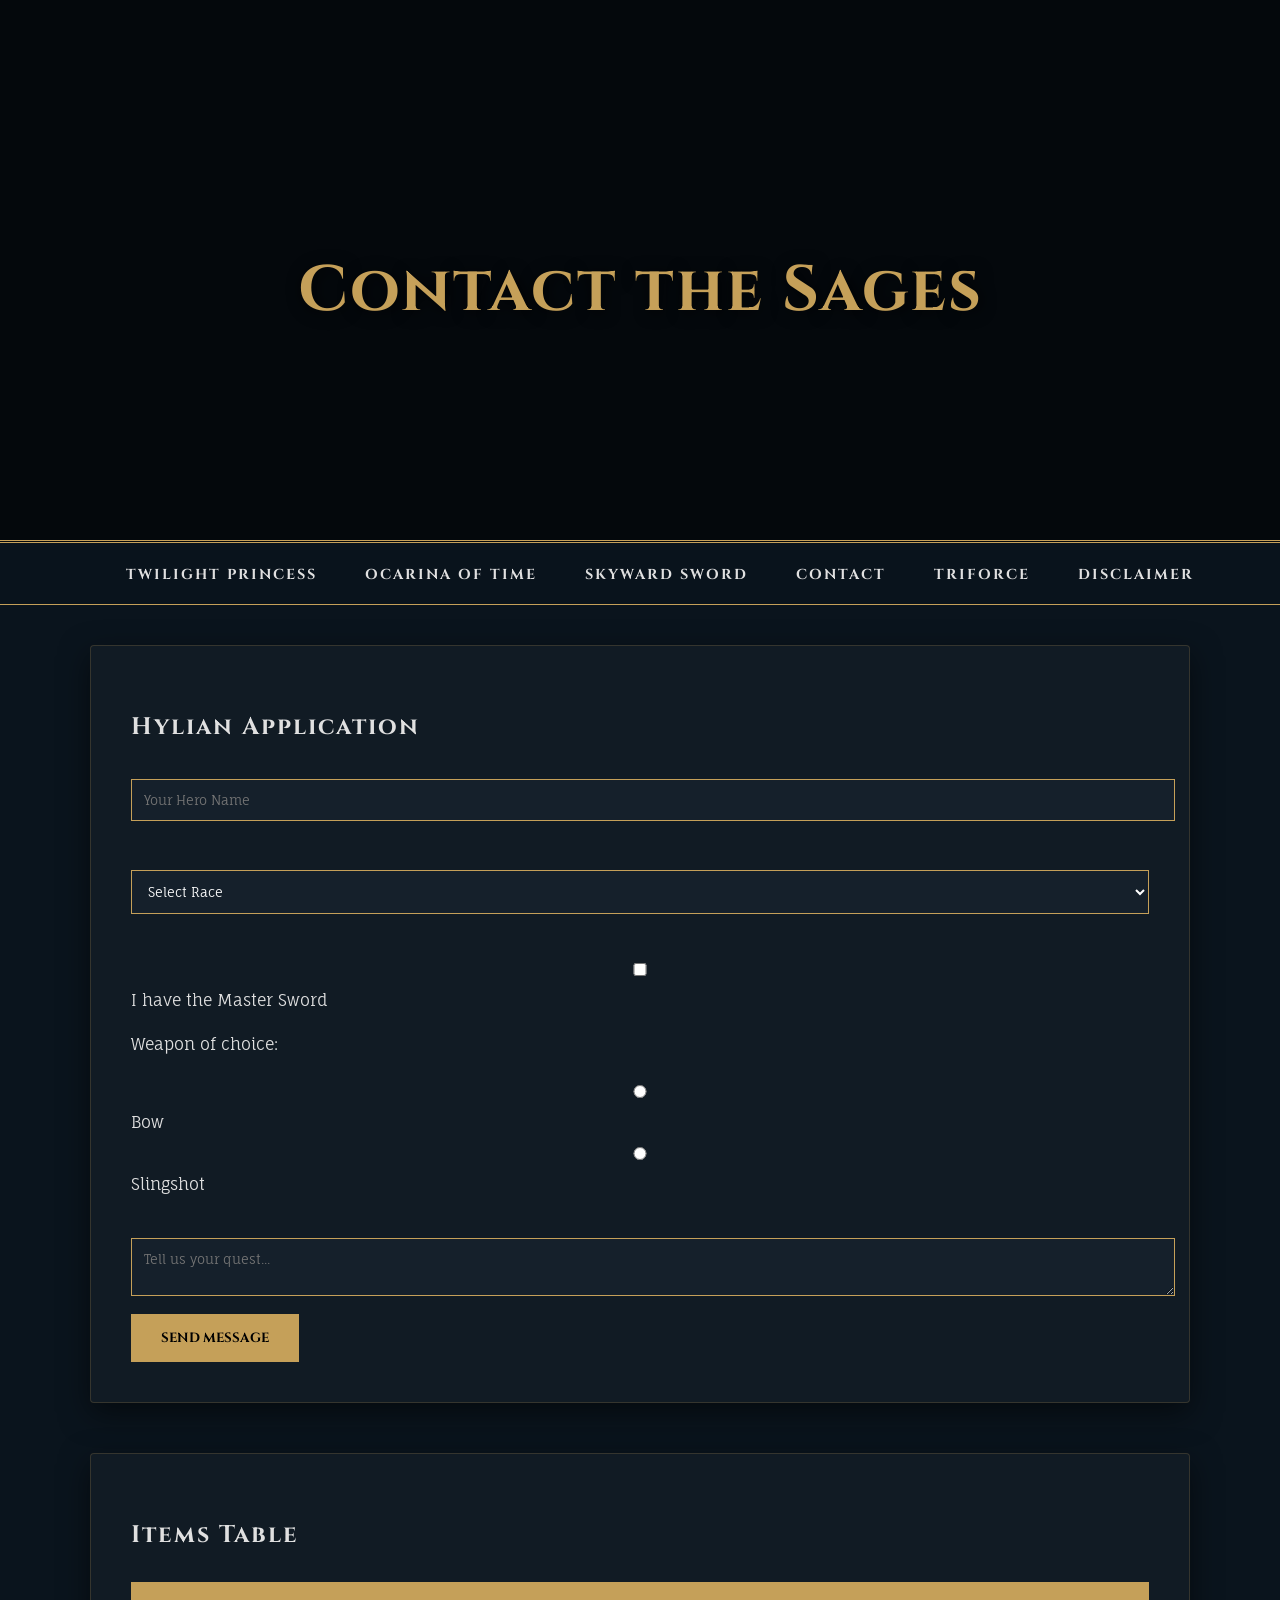
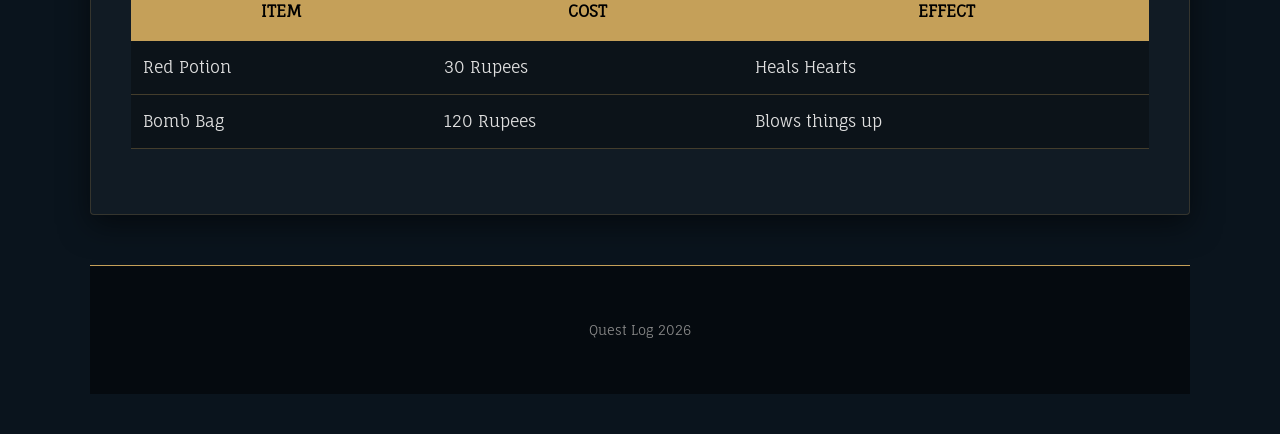
<file: java/contact.html>
<!DOCTYPE html>
<html lang="en">
<head>
    <meta charset="UTF-8">
    <link rel="stylesheet" href="styles.css">
    <link rel="icon" type="image/x-icon" href="favicon_contact.ico"> <title>Join the Resistance</title>
</head>
<body>
    <header><h1>Contact the Sages</h1></header>
    
    <nav class="theme-nav">
        <ul>
            <li><a href="index.html">Twilight Princess</a></li>
            <li><a href="time.html">Ocarina of Time</a></li>
            <li><a href="skyward.html">Skyward Sword</a></li>
            <li><a href="contact.html">Contact</a></li>
            <li><a href="lore.html">Triforce</a></li>
            <li><a href="Disclaimer.html">Disclaimer</a></li>
        </ul>
    </nav>
    <div class="container">
        <section id="form-section">
            <h2>Hylian Application</h2>
            <form>
                <input type="text" placeholder="Your Hero Name"><br><br>
                
                <select>
                    <option>Select Race</option>
                    <option>Hylian</option>
                    <option>Goron</option>
                    <option>Zora</option>
                </select><br><br>

                <label><input type="checkbox"> I have the Master Sword</label><br>

                <p>Weapon of choice:</p>
                <input type="radio" name="wep" id="r1"> <label for="r1">Bow</label>
                <input type="radio" name="wep" id="r2"> <label for="r2">Slingshot</label><br><br>

                <textarea placeholder="Tell us your quest..."></textarea><br>
                <button type="submit">Send Message</button>
            </form>
        </section>

        <section>
            <h2>Items Table</h2>
            <table>
                <tr><th>Item</th><th>Cost</th><th>Effect</th></tr>
                <tr><td>Red Potion</td><td>30 Rupees</td><td>Heals Hearts</td></tr>
                <tr><td>Bomb Bag</td><td>120 Rupees</td><td>Blows things up</td></tr>
            </table>
        </section>



    <footer><p>Quest Log 2026</p></footer>
</body>
</html>
</file>
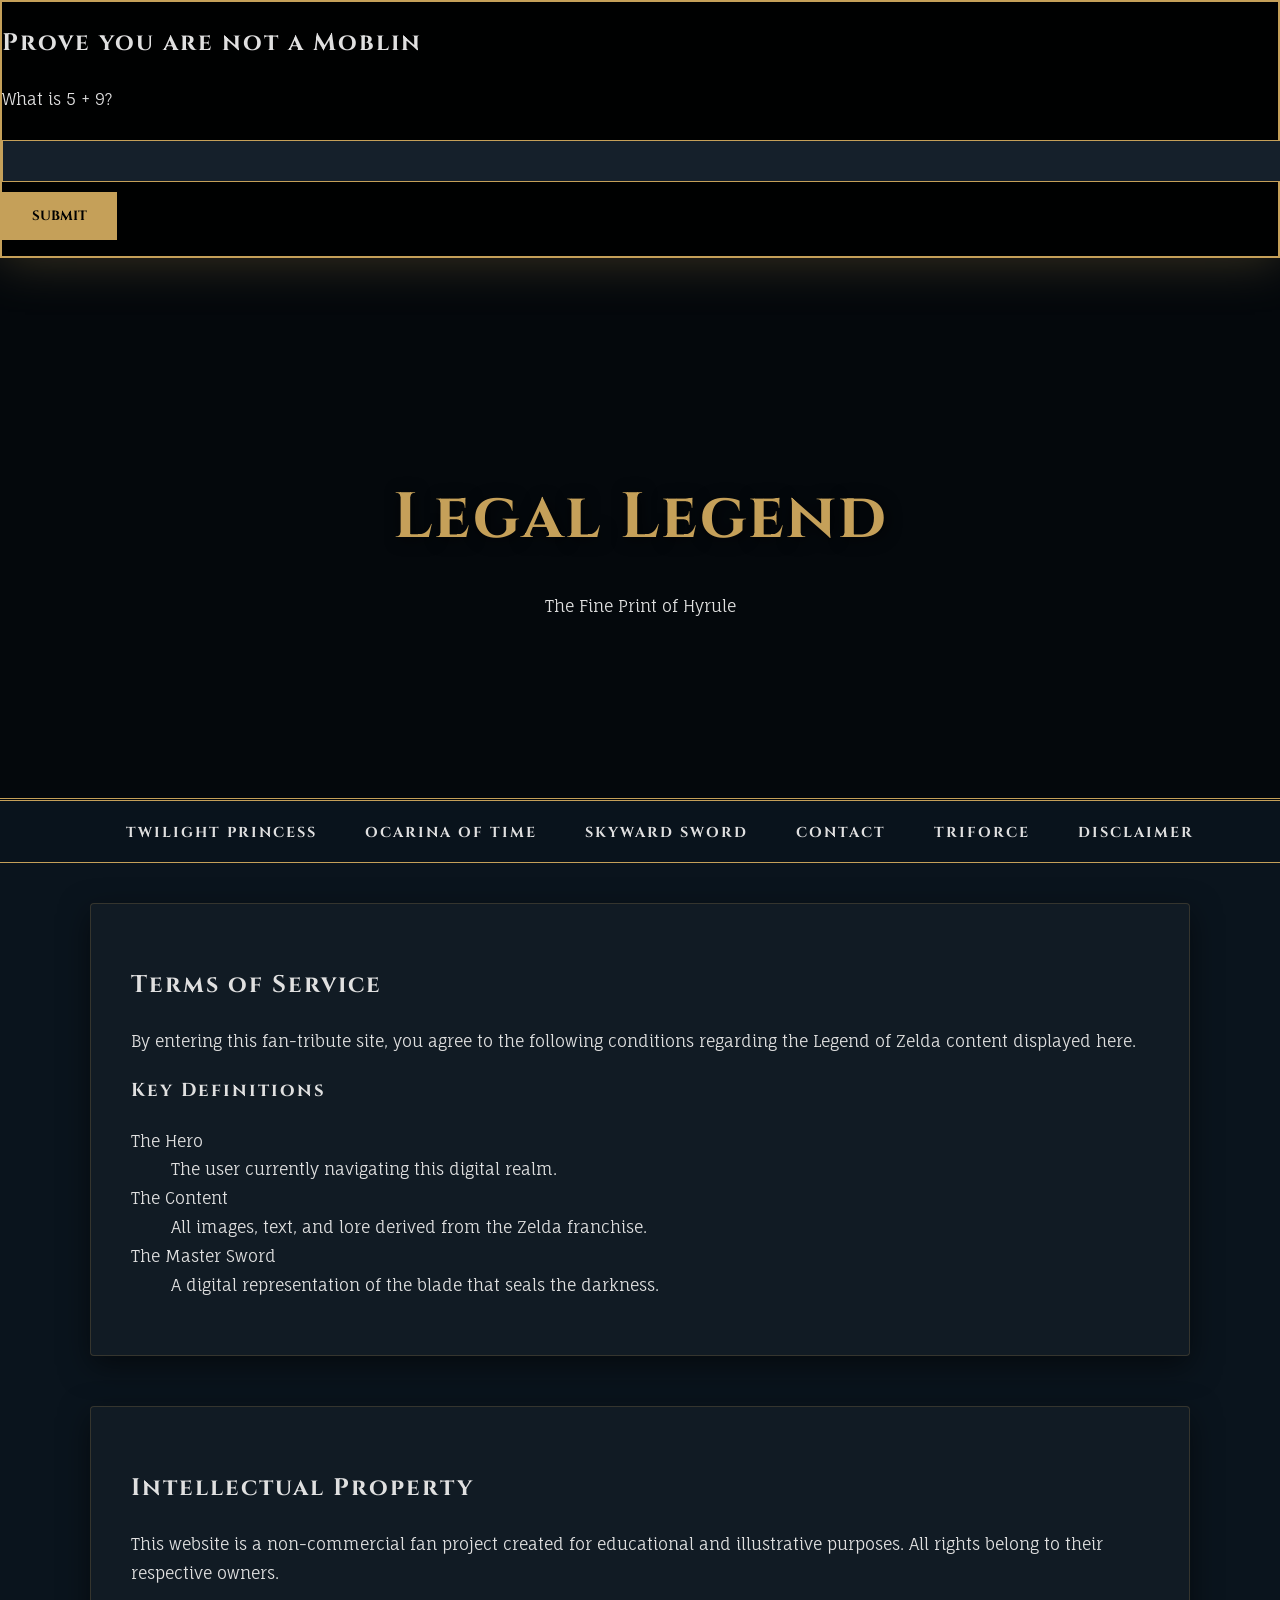
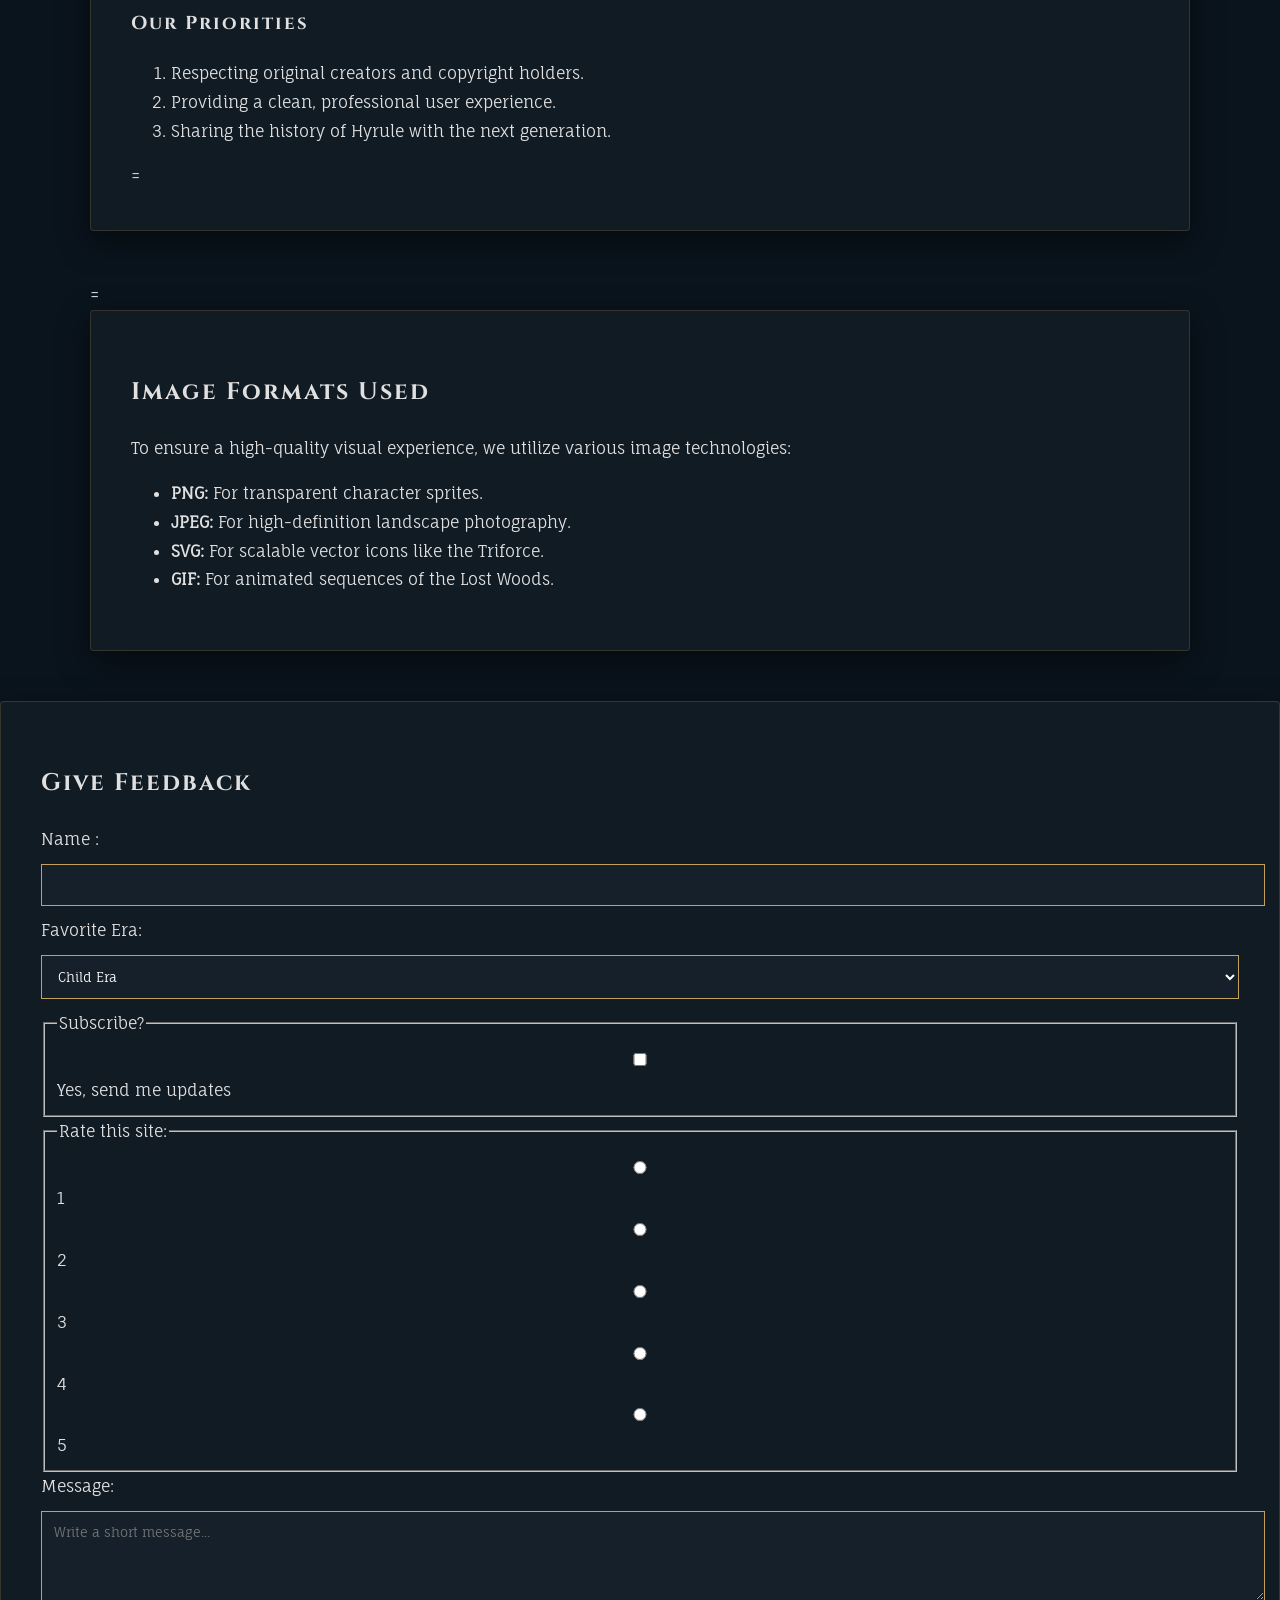
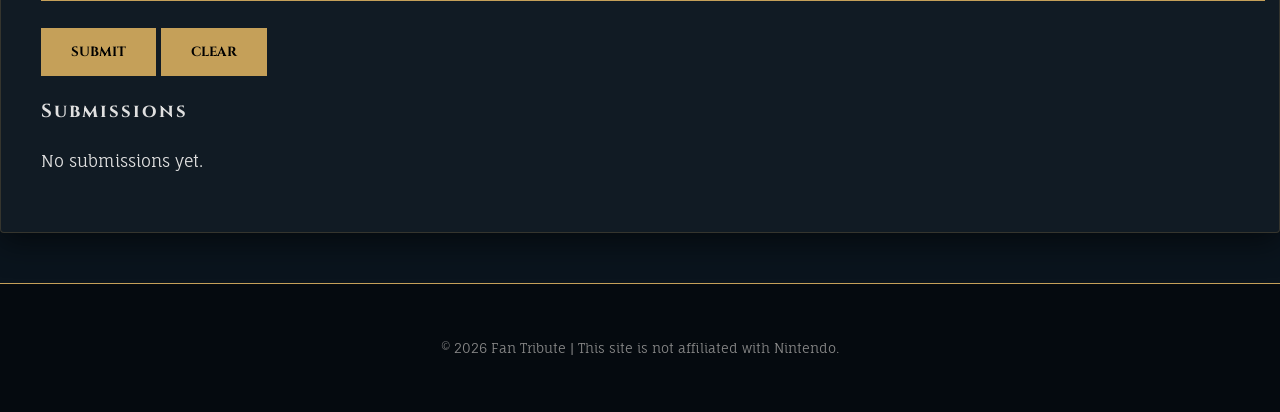
<file: java/Disclaimer.html>
<!DOCTYPE html>
<html lang="en">
<head>
    <meta charset="UTF-8">
    <meta name="viewport" content="width=device-width, initial-scale=1.0">
    <link rel="icon" type="image/x-icon" href="favicon_shield.ico"> 
    <link rel="stylesheet" href="styles.css">
    <title>Legal Legend | Disclaimer/Feedback</title>
</head>
<body>

    <div id="captcha-overlay" class="full-overlay">
        <div class="modal-content">
            <h2>Prove you are not a Moblin</h2>
            <p id="captcha-prompt"></p>
            <input type="number" id="captcha-input">
            <button onclick="verifyCaptcha()">Submit</button>
            <p id="captcha-error" style="color:red;"></p>
        </div>
    </div>

    <div id="cookie-modal" class="full-overlay" style="display:none; background: rgba(0,0,0,0.8);">
        <div class="modal-content">
            <h2>Cookies & Potions</h2>
            <p>This site uses cookies to track your progress through dungeons. Accept?</p>
            <button onclick="acceptCookies()">I Accept</button>
        </div>
    </div>

    <header>
        <h1 id="disclaimer-title">Legal Legend</h1>
        <p>The Fine Print of Hyrule</p>
    </header>

    <nav class="theme-nav">
        <ul>
            <li><a href="index.html">Twilight Princess</a></li>
            <li><a href="time.html">Ocarina of Time</a></li>
            <li><a href="skyward.html">Skyward Sword</a></li>
            <li><a href="contact.html">Contact</a></li>
            <li><a href="lore.html">Triforce</a></li>
            <li><a href="Disclaimer.html">Disclaimer</a></li>
        </ul>
    </nav>

    <div class="container">
        <section>
            <h2>Terms of Service</h2>
            <p>By entering this fan-tribute site, you agree to the following conditions regarding the Legend of Zelda content displayed here.</p>
            
            <h3>Key Definitions</h3>
            <dl>
                <dt>The Hero</dt>
                <dd>The user currently navigating this digital realm.</dd>
                
                <dt>The Content</dt>
                <dd>All images, text, and lore derived from the Zelda franchise.</dd>
                
                <dt>The Master Sword</dt>
                <dd>A digital representation of the blade that seals the darkness.</dd>
            </dl>
        </section>

        <section>
            <h2>Intellectual Property</h2>
            <p>This website is a non-commercial fan project created for educational and illustrative purposes. All rights belong to their respective owners.</p>
            
            <h3>Our Priorities</h3>
            <ol>
                <li>Respecting original creators and copyright holders.</li>
                <li>Providing a clean, professional user experience.</li>
                <li>Sharing the history of Hyrule with the next generation.</li>
            </ol>
=
        </section>

        =   <section>
            <h2>Image Formats Used</h2>
            <p>To ensure a high-quality visual experience, we utilize various image technologies:</p>
            <ul>
                <li><strong>PNG:</strong> For transparent character sprites.</li>
                <li><strong>JPEG:</strong> For high-definition landscape photography.</li>
                <li><strong>SVG:</strong> For scalable vector icons like the Triforce.</li>
                <li><strong>GIF:</strong> For animated sequences of the Lost Woods.</li>
            </ul>
        </section>
    </div>
        <section id="user-form" style="margin-top:40px;">
            <h2>Give Feedback</h2>
            <form id="site-form">
                <label>
                    Name :
                    <input type="text" name="name" id="form-name" required />
                </label>

                <label>
                    Favorite Era:
                    <select name="era" id="form-era">
                        <option value="child">Child Era</option>
                        <option value="adult">Adult Era</option>
                        <option value="both">Both</option>
                    </select>
                </label>

                <fieldset>
                    <legend>Subscribe?</legend>
                    <label><input type="checkbox" name="subscribe" id="form-subscribe" /> Yes, send me updates</label>
                </fieldset>

                <fieldset>
                    <legend>Rate this site:</legend>
                    <label><input type="radio" name="rating" value="1" required /> 1</label>
                    <label><input type="radio" name="rating" value="2" /> 2</label>
                    <label><input type="radio" name="rating" value="3" /> 3</label>
                    <label><input type="radio" name="rating" value="4" /> 4</label>
                    <label><input type="radio" name="rating" value="5" /> 5</label>
                </fieldset>

                <label>
                    Message:
                    <textarea name="message" id="form-message" rows="4" cols="40" placeholder="Write a short message..."></textarea>
                </label>

                <div style="margin-top:8px;">
                    <button type="submit">Submit</button>
                    <button type="button" id="form-clear">Clear</button>
                </div>
            </form>

            <h3>Submissions</h3>
            <div id="form-results">
                <p>No submissions yet.</p>
            </div>
        </section>


     

    <footer>
        <p>&copy; 2026 Fan Tribute | This site is not affiliated with Nintendo.</p>
    </footer>

    <script src="java4.js"></script>
</body>
</html>
</file>
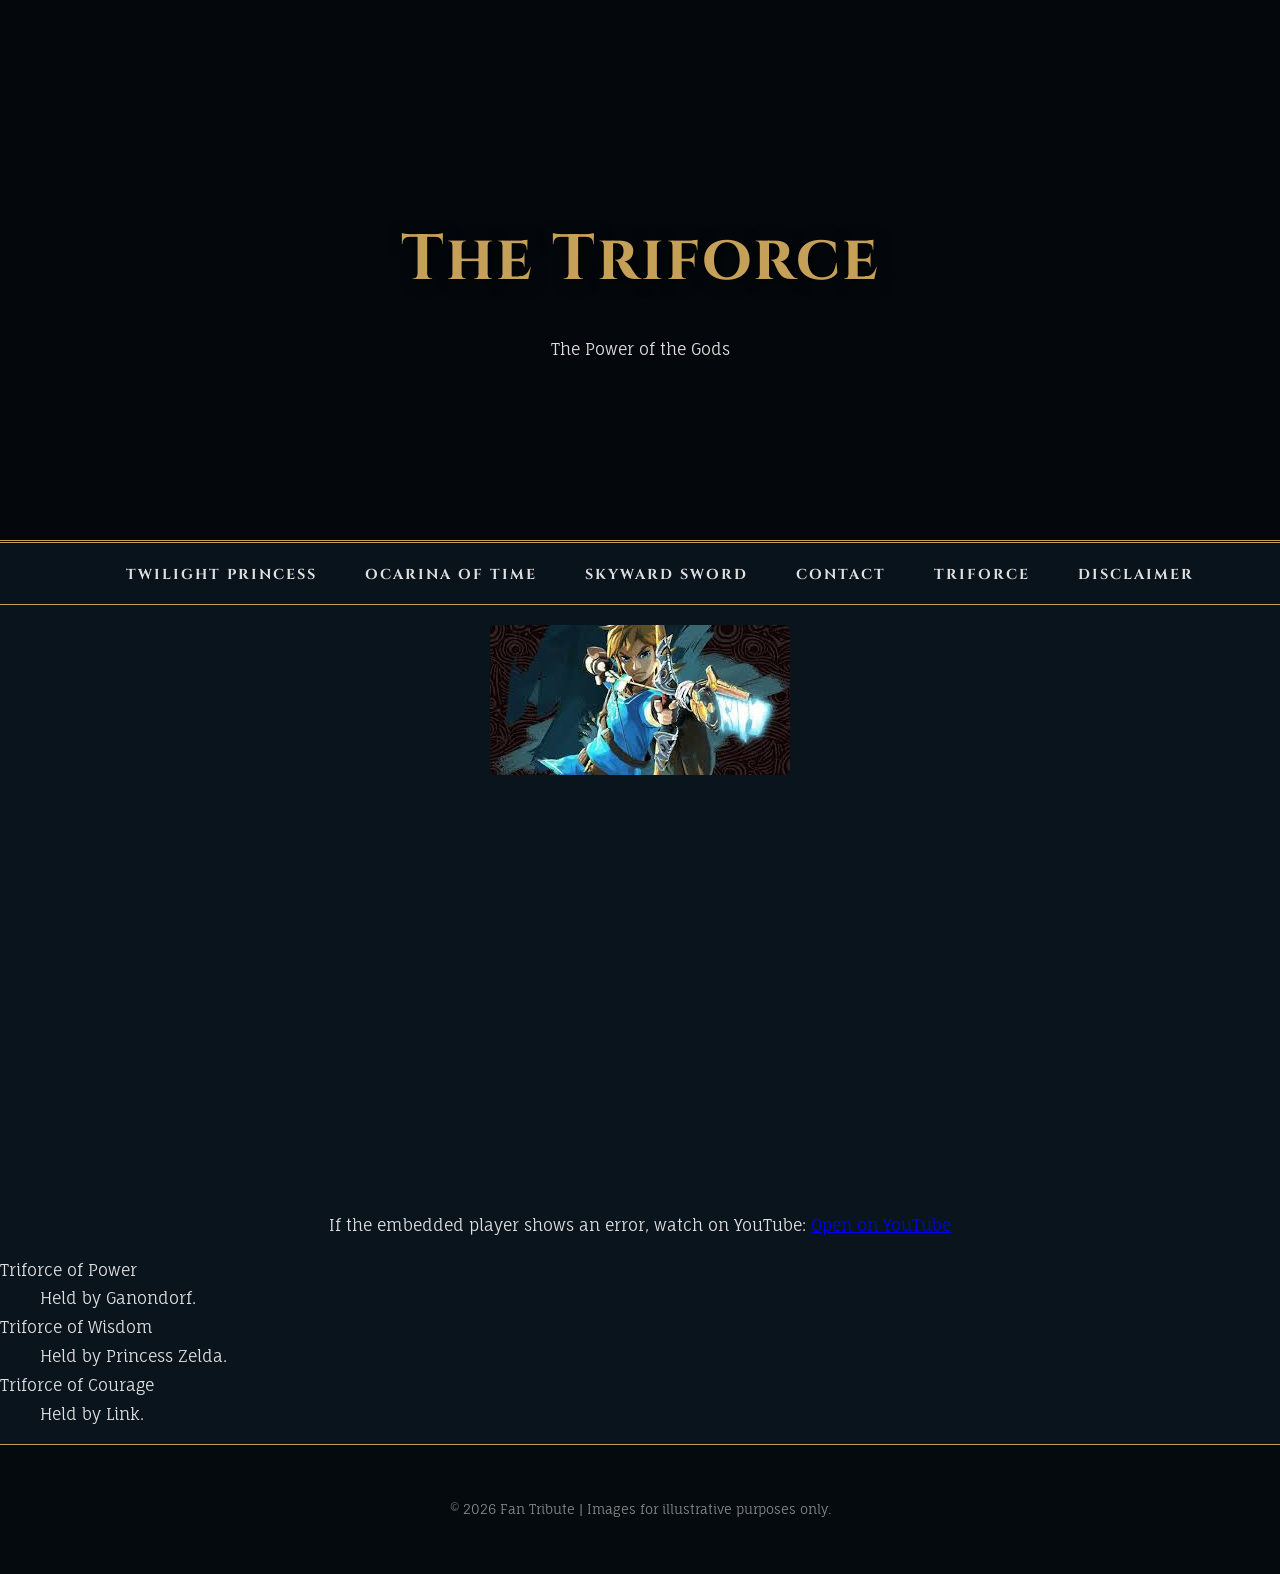
<file: java/lore.html>
<!DOCTYPE html>
<html lang="en">
<head>
  <meta charset="UTF-8" />
  <meta name="viewport" content="width=device-width, initial-scale=1.0" />
  <title>The Triforce</title>
  <link rel="stylesheet" href="styles.css" />
</head>
<body>
  <header>
    <h1 id="main-title">The Triforce</h1>
    <p id="sub-title">The Power of the Gods</p>
  </header>

  <nav class="theme-nav">
    <ul>
      <li><a href="index.html">Twilight Princess</a></li>
      <li><a href="time.html">Ocarina of Time</a></li>
      <li><a href="skyward.html">Skyward Sword</a></li>
      <li><a href="contact.html">Contact</a></li>
      <li><a href="lore.html">Triforce</a></li>
      <li><a href="Disclaimer.html">Disclaimer</a></li>
    </ul>
  </nav>

  <!-- captcha overlay moved into body -->
  <div id="captcha-overlay" class="full-overlay" style="display:none;">
    <div class="modal-content">
      <h2>Prove you are not a Moblin</h2>
      <p id="captcha-prompt"></p>
      <input type="number" id="captcha-input" />
      <button onclick="verifyCaptcha()">Submit</button>
      <p id="captcha-error" style="color:red;"></p>
    </div>
  </div>

  <img src="images/Lunk.png" alt="Link" style="width:300px; display:block; margin: 20px auto;">

  <div class="video-wrap" style="text-align:center; margin:16px 0;">
    <!-- youtube iframe (embedding may still fail if uploader disallows embeds) -->
    <iframe
      width="696"
      height="391"
      src="https://www.youtube-nocookie.com/embed/XgjiPJLy0C8"
      title="Embedded video"
      frameborder="0"
      allow="accelerometer; autoplay; clipboard-write; encrypted-media; gyroscope; picture-in-picture; web-share"
      loading="lazy"
      allowfullscreen>
    </iframe>

    <p>If the embedded player shows an error, watch on YouTube:
      <a href="https://www.youtube.com/watch?v=XgjiPJLy0C8" target="_blank" rel="noopener">Open on YouTube</a>
    </p>
  </div>

  <dl>
    <dt>Triforce of Power</dt>
    <dd>Held by Ganondorf.</dd>
    <dt>Triforce of Wisdom</dt>
    <dd>Held by Princess Zelda.</dd>
    <dt>Triforce of Courage</dt>
    <dd>Held by Link.</dd>
  </dl>

  <!-- Embedded timeline JSON so fetch is not required when opening file locally -->
  <script id="timeline-data" type="application/json">
  {
    "events": [
      { "year": "1998", "title": "Ocarina released", "description": "A classic is born." }
    ]
  }
  </script>

  <script src="java4.js"></script>

  <footer>
    <p>&copy; 2026 Fan Tribute | Images for illustrative purposes only.</p>
  </footer>
</body>
</html>
</file>
<file: java/styles.css>
/* --- 1. Imports & Root Variables --- */
@import url('https://fonts.googleapis.com/css2?family=Cinzel:wght@400;700&family=Fauna+One&display=swap');

:root {
    --gold: #c5a059;
    --deep-blue: #0a141d;
    --twilight-purple: #1a0f2e;
    --text-light: #e0e0e0;
    --transition: all 0.3s cubic-bezier(0.25, 0.8, 0.25, 1);
}

/* --- 2. Global Styling --- */
body {
    margin: 0;
    padding: 0;
    background-color: var(--deep-blue);
    color: var(--text-light);
    font-family: 'Fauna One', serif;
    line-height: 1.8;
    overflow-x: hidden;
}

h1, h2, h3, .theme-nav a {
    font-family: 'Cinzel', serif;
    letter-spacing: 2px;
}

/* Custom Cursor Requirement */
a, button, .feature-box, .timeline-item {
    cursor: url('https://cur.cursors-4u.net/games/gam-4/gam387.cur'), pointer !important;
}

/* --- 3. Navigation Bar --- */
.theme-nav {
    position: sticky;
    top: 0;
    background: rgba(10, 20, 29, 0.95);
    backdrop-filter: blur(10px);
    padding: 1rem 5%;
    display: flex;
    justify-content: center;
    z-index: 1000;
    border-bottom: 1px solid var(--gold);
}

.theme-nav ul {
    list-style: none;
    display: flex;
    gap: 3rem;
    margin: 0;
}

.theme-nav a {
    text-decoration: none;
    color: var(--text-light);
    font-weight: 700;
    font-size: 0.9rem;
    text-transform: uppercase;
    transition: var(--transition);
}

.theme-nav a:hover {
    color: var(--gold);
    text-shadow: 0 0 10px var(--gold);
}

/* --- 4. Header & Hero --- */
header {
    height: 60vh;
    display: flex;
    flex-direction: column;
    justify-content: center;
    align-items: center;
    background: linear-gradient(rgba(0,0,0,0.6), rgba(0,0,0,0.6)), 
                url('https://images.unsplash.com/photo-1614850523296-d8c1af93d400?q=80');
    background-size: cover;
    background-attachment: fixed;
    text-align: center;
    border-bottom: 3px double var(--gold);
}

header h1 {
    font-size: 4rem;
    margin-bottom: 0;
    color: var(--gold);
    text-shadow: 2px 2px 15px rgba(0,0,0,0.8);
}

/* --- 5. Sections & Layout --- */
.container {
    max-width: 1100px;
    margin: 40px auto;
    padding: 0 20px;
}

section {
    background: rgba(255, 255, 255, 0.03);
    padding: 40px;
    border-radius: 4px;
    margin-bottom: 50px;
    border: 1px solid rgba(197, 160, 89, 0.2);
    box-shadow: 0 10px 30px rgba(0,0,0,0.5);
}

/* Keyframe Animation for "Pulse" Effect */
@keyframes goldPulse {
    0% { border-color: rgba(197, 160, 89, 0.2); }
    50% { border-color: rgba(197, 160, 89, 0.8); }
    100% { border-color: rgba(197, 160, 89, 0.2); }
}

.feature-box:hover, .timeline-item:hover {
    animation: goldPulse 2s infinite ease-in-out;
    background: rgba(197, 160, 89, 0.05);
}

/* --- 6. Form Styling (Professional) --- */
input, select, textarea {
    width: 100%;
    padding: 12px;
    margin: 10px 0;
    background: #15202b;
    border: 1px solid var(--gold);
    color: white;
    font-family: inherit;
}

button {
    background: var(--gold);
    color: black;
    padding: 15px 30px;
    border: none;
    font-family: 'Cinzel', serif;
    font-weight: bold;
    text-transform: uppercase;
    transition: var(--transition);
}

button:hover {
    filter: brightness(1.2);
    transform: translateY(-2px);
}

/* --- 7. Table Styling --- */
table {
    width: 100%;
    border-collapse: collapse;
    margin: 25px 0;
    background: rgba(0,0,0,0.3);
}

th {
    background: var(--gold);
    color: black;
    padding: 15px;
    text-transform: uppercase;
}

td {
    padding: 12px;
    border-bottom: 1px solid rgba(197, 160, 89, 0.3);
}

/* --- 8. Footer --- */
footer {
    padding: 40px;
    text-align: center;
    background: #050a0f;
    border-top: 1px solid var(--gold);
    font-size: 0.8rem;
    color: #888;
}

/* --- 9. Lightbox & Overlays --- */
#lightbox-overlay, .full-overlay {
    background: rgba(0, 0, 0, 0.95);
    backdrop-filter: blur(8px);
}

.modal-content {
    border: 2px solid var(--gold);
    box-shadow: 0 0 50px rgba(197, 160, 89, 0.3);
}

.time-images {
    display: flex;
    gap: 12px;
    align-items: center;
    /* keep any existing decorative styles */
    border: 2px solid var(--gold);
    box-shadow: 0 0 20px rgba(197, 160, 89, 0.5);
    padding: 6px;
    border-radius: 8px;
}

/* ensure each image is 150px from the start */
.time-images img {
    width: 150px;
    height: 150px;
    object-fit: cover; /* or 'contain' if you prefer */
    display: block;
    border-radius: 6px;
    cursor: pointer;
}

/* apply 150x150 base size and +10px hover for all images */
img {
    width: 150px;
    height: 150px;
    object-fit: cover;
    display: inline-block;
    border-radius: 6px;
    cursor: pointer;
    transition: transform 150ms ease, box-shadow 150ms ease;
}

/* scale avoids layout shift; 160/150 ≈ 1.0667 */
img:hover {
    transform: scale(1.0666667);
    box-shadow: 0 8px 24px rgba(0,0,0,0.25);
}
</file>
